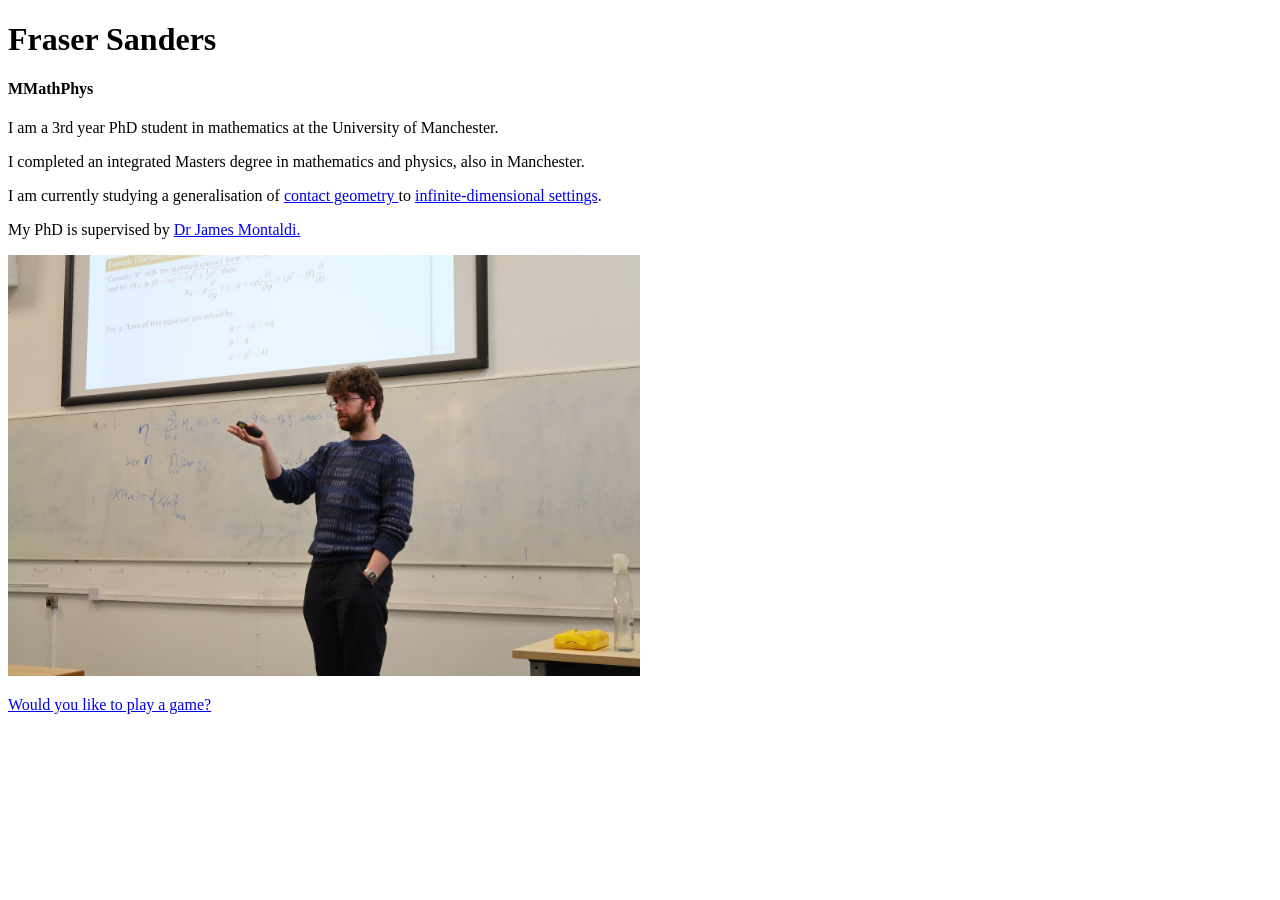
<file: index.html>
<!DOCTYPE html>
<body>
	<title>Fraser A.K. Sanders</title>
	<header>
		<h1>Fraser Sanders</h1> 
		<h4>MMathPhys</h4>
	</header>
	<p>I am a 3rd year PhD student in mathematics at the University of Manchester.</p>
	<p> I completed an integrated Masters degree in mathematics and physics, also in Manchester.</p>
	<p>I am currently studying a generalisation of <a href = "https://en.wikipedia.org/wiki/Contact_geometry"> contact geometry </a> to <a href = "https://en.wikipedia.org/wiki/Fr%C3%A9chet_manifold"> infinite-dimensional settings</a>.</p>

	<p>My PhD is supervised by <a href = "https://research.manchester.ac.uk/en/persons/j.montaldi"> Dr James Montaldi.</a></p>
	
	<img src="images\talking_in_lboro.jpeg" alt="Me in action, talking about geometry" style="width:50%">

	<p> <a href = "jigsaw.html"> Would you like to play a game?</a> </p>
</body>
</file>
